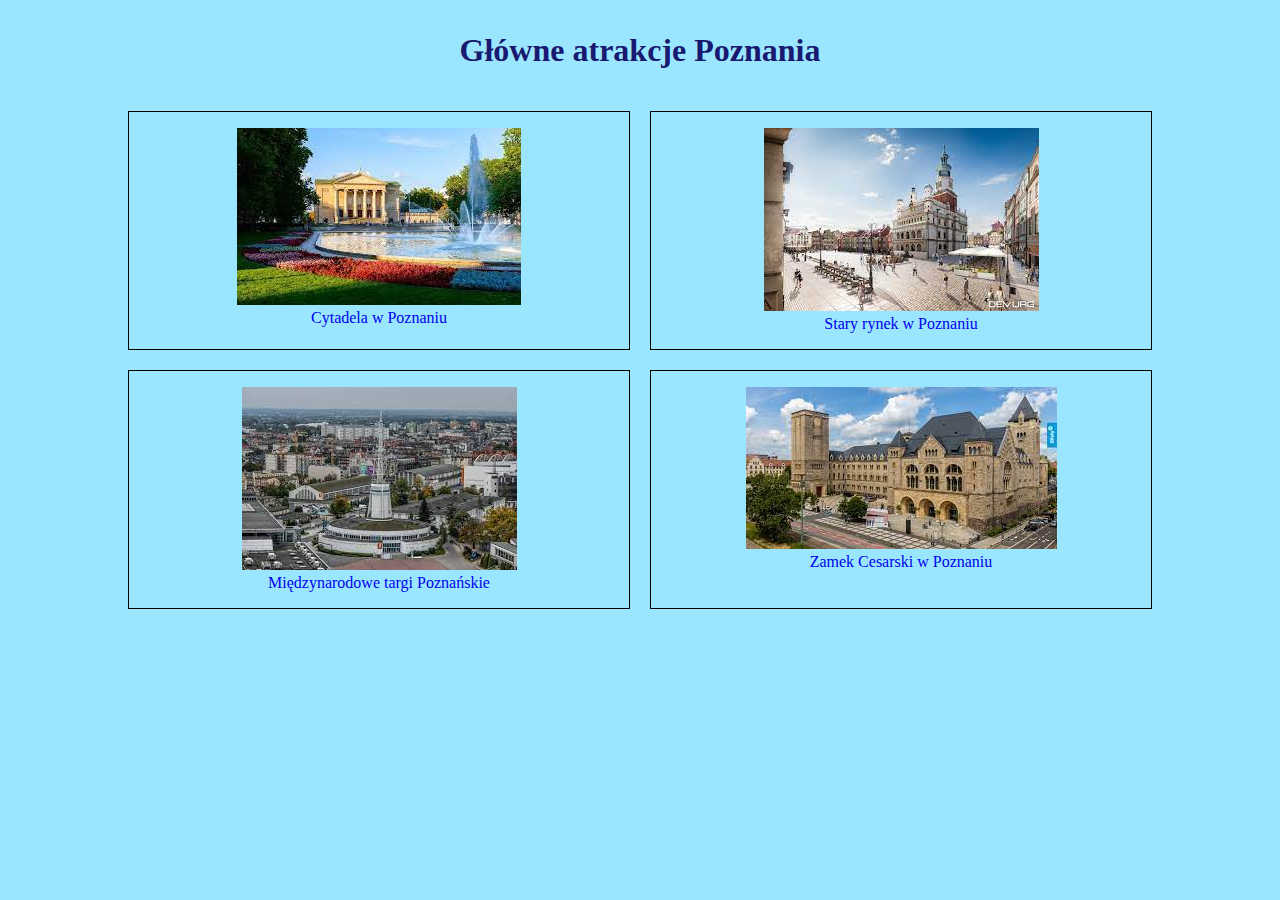
<file: index.html>
<!DOCTYPE html>
<html lang="en">
<head>
    <meta charset="UTF-8">
    <meta http-equiv="X-UA-Compatible" content="IE=edge">
    <meta name="viewport" content="width=device-width, initial-scale=1.0">
    <title>Document</title>
    <link rel="stylesheet" href="style.css">
</head>
<body>

    <p class="tytul">Główne atrakcje Poznania</p>

    <div class="row">

        <div class="box">
            <a href="cytadela.html">
                <figure>
                <img name="cytadela" src="cytadela.jfif">
                <figcaption for="cytadela">Cytadela w Poznaniu</figcaption>
            </figure>
            </a>
        </div>

        <div class="box">
            <a href="rynek.html">
                <figure>
                <img name="rynek" src="stary_rynek.jfif">
                <figcaption for="rynek">Stary rynek w Poznaniu</figcaption>
            </figure>
            </a>
        </div>
    </div>

    <div class="row">
        <div class="box">
            <a href="targi.html">
                <figure>
                <img name="targi" src="targi.jfif">
                <figcaption for="targi">Międzynarodowe targi Poznańskie</figcaption>
            </figure>
            </a>
        </div>

        <div class="box">
            <a href="zamek.html">
                <figure>
                <img name="zamek" src="zamek.jfif">
                <figcaption for="zamek">Zamek Cesarski w Poznaniu</figcaption>
            </figure>
            </a>
        </div>

    </div>

</body>
</html>
</file>
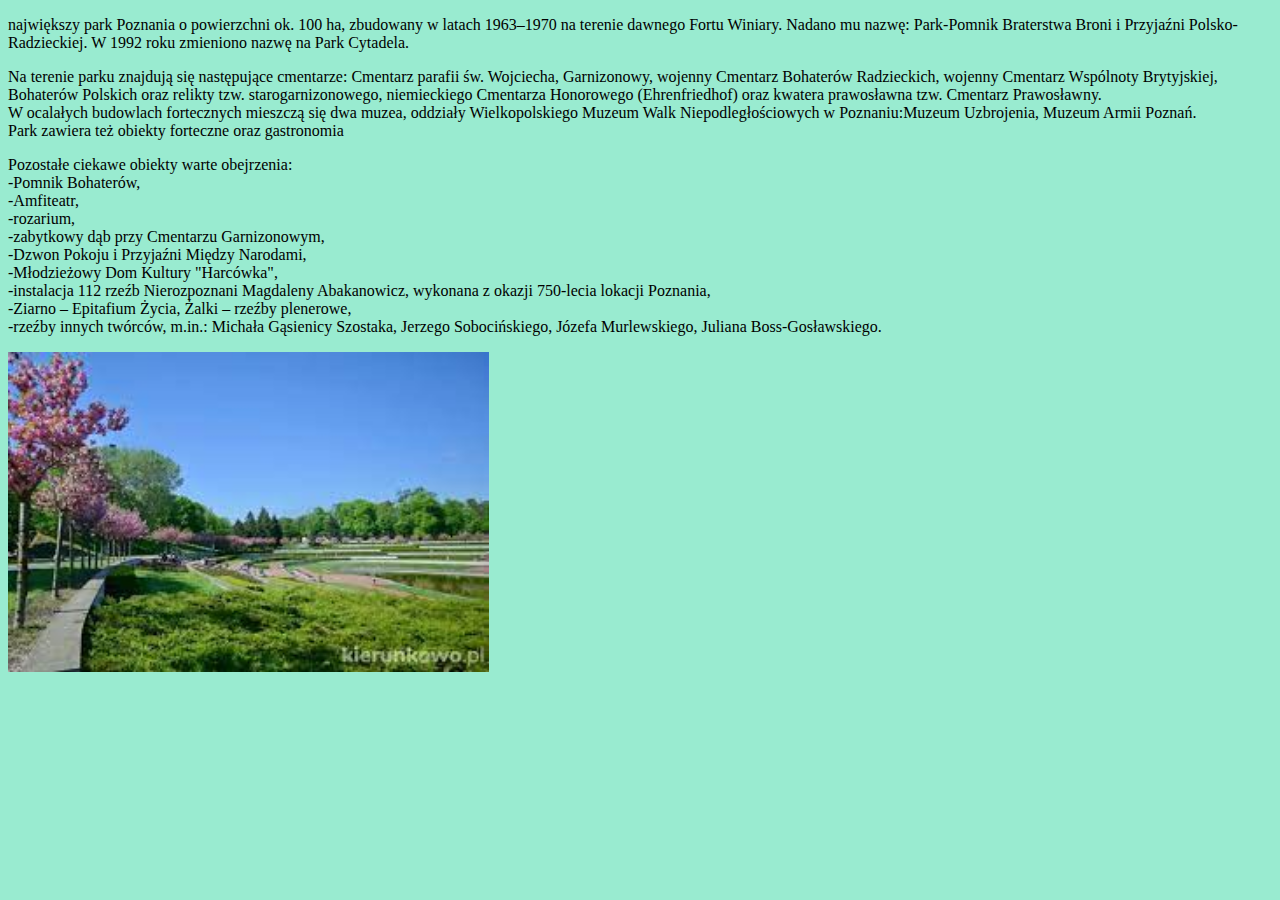
<file: cytadela.html>
<!DOCTYPE html>
<html lang="en">
<head>
    <meta charset="UTF-8">
    <meta http-equiv="X-UA-Compatible" content="IE=edge">
    <meta name="viewport" content="width=device-width, initial-scale=1.0">
    <title>Park Cytadela</title>
    <link rel="stylesheet" href="style_C.css">
</head>

<body>
    <p class="glowny">największy park Poznania o powierzchni ok. 100 ha, zbudowany w latach 1963–1970 na terenie dawnego Fortu Winiary. Nadano mu nazwę: Park-Pomnik Braterstwa Broni i Przyjaźni Polsko-Radzieckiej. W 1992 roku zmieniono nazwę na Park Cytadela.<br></p>
    <p class="info">Na terenie parku znajdują się następujące cmentarze: Cmentarz parafii św. Wojciecha, Garnizonowy, wojenny Cmentarz Bohaterów Radzieckich, wojenny Cmentarz Wspólnoty Brytyjskiej, Bohaterów Polskich oraz relikty tzw. starogarnizonowego, niemieckiego Cmentarza Honorowego (Ehrenfriedhof) oraz kwatera prawosławna tzw. Cmentarz Prawosławny.<br>W ocalałych budowlach fortecznych mieszczą się dwa muzea, oddziały Wielkopolskiego Muzeum Walk Niepodległościowych w Poznaniu:Muzeum Uzbrojenia, Muzeum Armii Poznań.<br>Park zawiera też obiekty forteczne oraz gastronomia<br></p>
    <p class="pozostale"> Pozostałe ciekawe obiekty warte obejrzenia:<br>
        -Pomnik Bohaterów,<br>
        -Amfiteatr,<br>
        -rozarium,<br>
        -zabytkowy dąb przy Cmentarzu Garnizonowym,<br>
        -Dzwon Pokoju i Przyjaźni Między Narodami,<br>
        -Młodzieżowy Dom Kultury "Harcówka",<br>
        -instalacja 112 rzeźb Nierozpoznani Magdaleny Abakanowicz, wykonana z okazji 750-lecia lokacji Poznania,<br>
        -Ziarno – Epitafium Życia, Żalki – rzeźby plenerowe,<br>
        -rzeźby innych twórców, m.in.: Michała Gąsienicy Szostaka, Jerzego Sobocińskiego, Józefa Murlewskiego, Juliana Boss-Gosławskiego.</p>
        <img src="Ob_cyt.jfif">
</body>
</html>
</file>
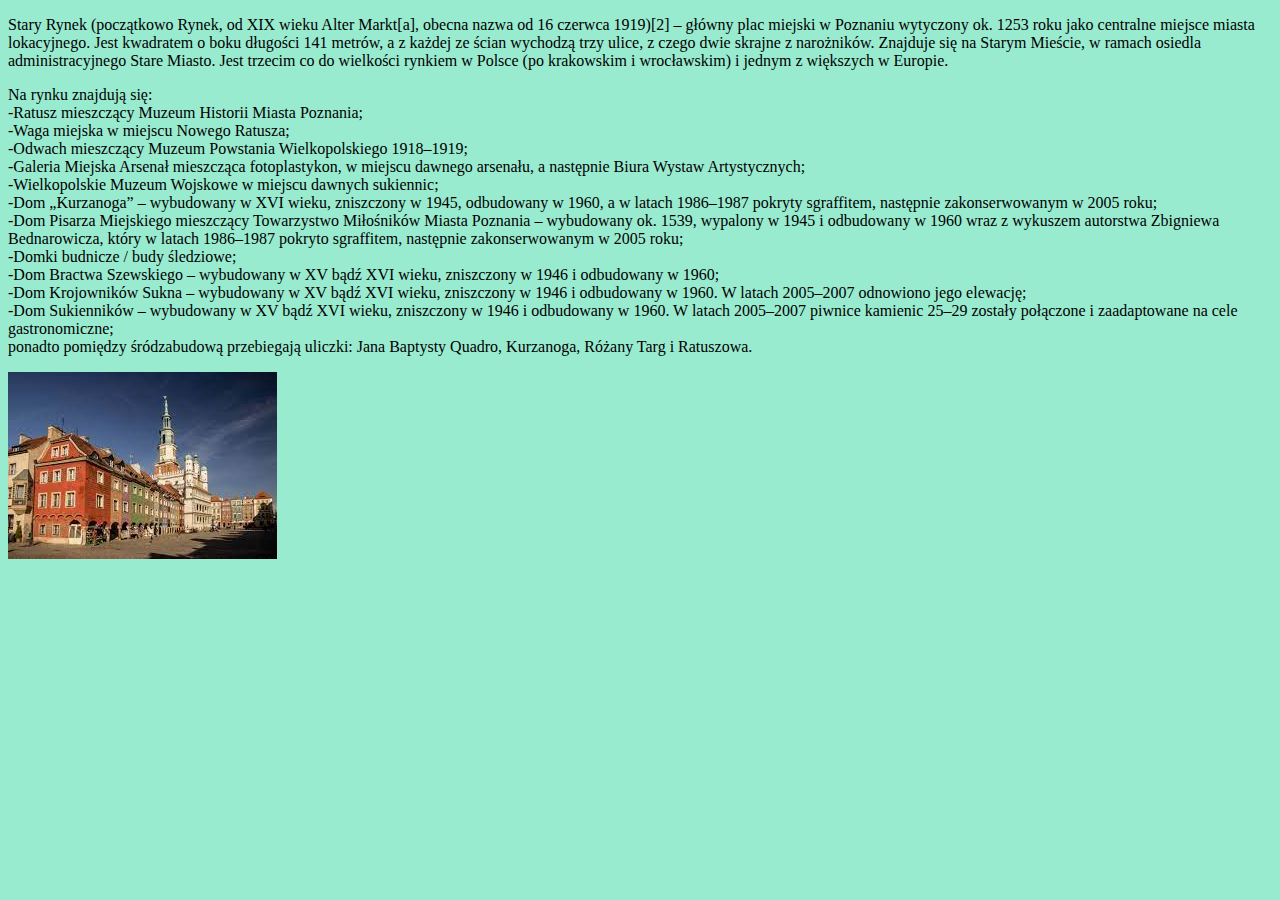
<file: rynek.html>
<!DOCTYPE html>
<html lang="en">
<head>
    <meta charset="UTF-8">
    <meta http-equiv="X-UA-Compatible" content="IE=edge">
    <meta name="viewport" content="width=device-width, initial-scale=1.0">
    <title>Stary Rynek</title>
    <link rel="stylesheet" href="style_R.css">
</head>
<body>
    <p class="glowny">Stary Rynek (początkowo Rynek, od XIX wieku Alter Markt[a], obecna nazwa od 16 czerwca 1919)[2] – główny plac miejski w Poznaniu wytyczony ok. 1253 roku jako centralne miejsce miasta lokacyjnego. Jest kwadratem o boku długości 141 metrów, a z każdej ze ścian wychodzą trzy ulice, z czego dwie skrajne z narożników. Znajduje się na Starym Mieście, w ramach osiedla administracyjnego Stare Miasto. Jest trzecim co do wielkości rynkiem w Polsce (po krakowskim i wrocławskim) i jednym z większych w Europie.<br></p>
    <p class="info">Na rynku znajdują się:<br>
        -Ratusz mieszczący Muzeum Historii Miasta Poznania;<br>
        -Waga miejska w miejscu Nowego Ratusza;<br>
        -Odwach mieszczący Muzeum Powstania Wielkopolskiego 1918–1919;<br>
        -Galeria Miejska Arsenał mieszcząca fotoplastykon, w miejscu dawnego arsenału, a następnie Biura Wystaw Artystycznych;<br>
        -Wielkopolskie Muzeum Wojskowe w miejscu dawnych sukiennic;<br>
        -Dom „Kurzanoga” – wybudowany w XVI wieku, zniszczony w 1945, odbudowany w 1960, a w latach 1986–1987 pokryty sgraffitem, następnie zakonserwowanym w 2005 roku;<br>
        -Dom Pisarza Miejskiego mieszczący Towarzystwo Miłośników Miasta Poznania – wybudowany ok. 1539, wypalony w 1945 i odbudowany w 1960 wraz z wykuszem autorstwa Zbigniewa Bednarowicza, który w latach 1986–1987 pokryto sgraffitem, następnie zakonserwowanym w 2005 roku;<br>
        -Domki budnicze / budy śledziowe;<br>
        -Dom Bractwa Szewskiego – wybudowany w XV bądź XVI wieku, zniszczony w 1946 i odbudowany w 1960;<br>
        -Dom Krojowników Sukna – wybudowany w XV bądź XVI wieku, zniszczony w 1946 i odbudowany w 1960. W latach 2005–2007 odnowiono jego elewację;<br>
        -Dom Sukienników – wybudowany w XV bądź XVI wieku, zniszczony w 1946 i odbudowany w 1960. W latach 2005–2007 piwnice kamienic 25–29 zostały połączone i zaadaptowane na cele gastronomiczne;<br>
        ponadto pomiędzy śródzabudową przebiegają uliczki: Jana Baptysty Quadro, Kurzanoga, Różany Targ i Ratuszowa.<br></p>
        <img src="Ob_ryn.jfif">
    </body>
</html>
</file>
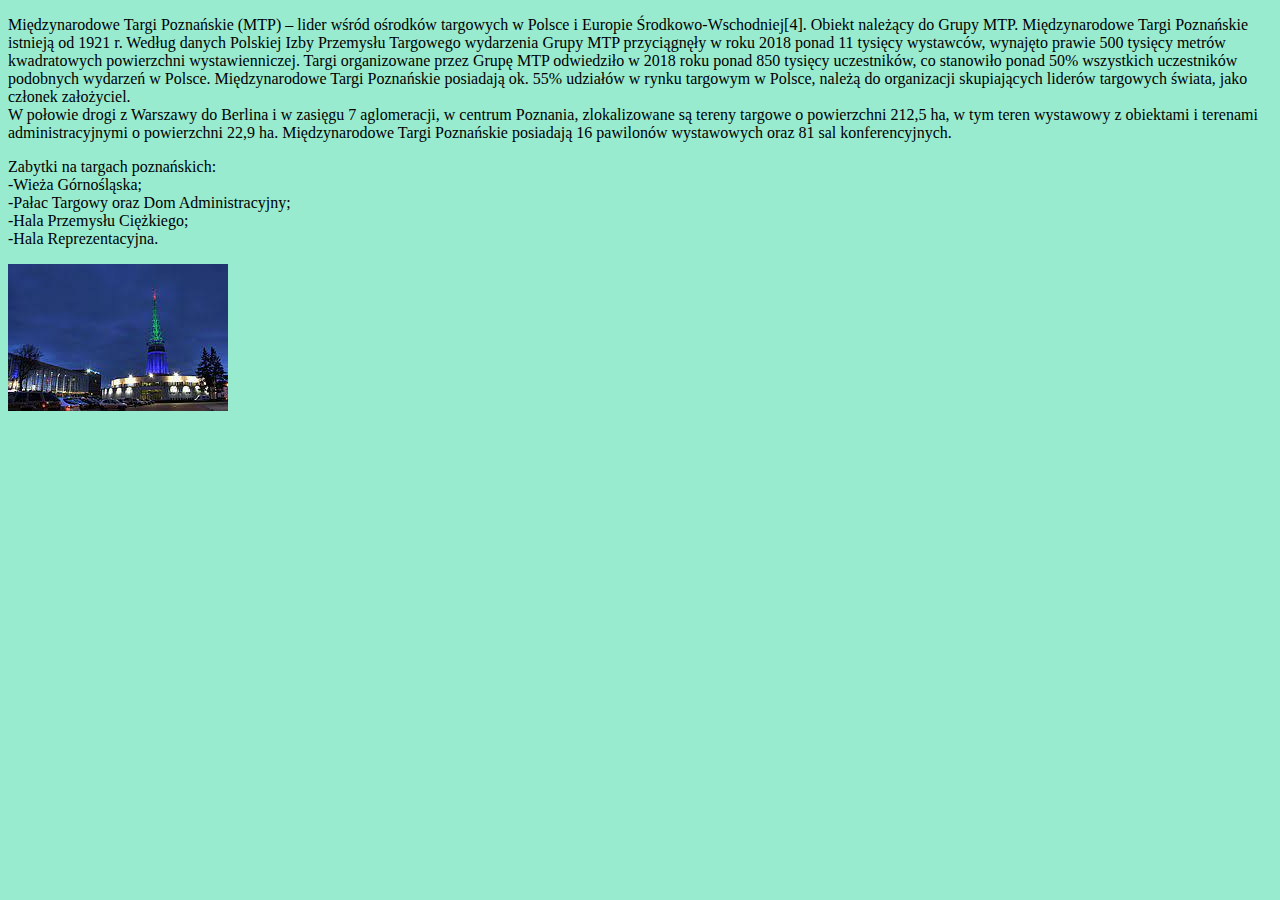
<file: targi.html>
<!DOCTYPE html>
<html lang="en">
<head>
    <meta charset="UTF-8">
    <meta http-equiv="X-UA-Compatible" content="IE=edge">
    <meta name="viewport" content="width=device-width, initial-scale=1.0">
    <title>Międzynarodowe Targi Poznańskie</title>
    <link rel="stylesheet" href="style_T.css">
</head>
<body>
    <p class="glowny">Międzynarodowe Targi Poznańskie (MTP) – lider wśród ośrodków targowych w Polsce i Europie Środkowo-Wschodniej[4]. Obiekt należący do Grupy MTP. Międzynarodowe Targi Poznańskie istnieją od 1921 r. Według danych Polskiej Izby Przemysłu Targowego wydarzenia Grupy MTP przyciągnęły w roku 2018 ponad 11 tysięcy wystawców, wynajęto prawie 500 tysięcy metrów kwadratowych powierzchni wystawienniczej. Targi organizowane przez Grupę MTP odwiedziło w 2018 roku ponad 850 tysięcy uczestników, co stanowiło ponad 50% wszystkich uczestników podobnych wydarzeń w Polsce. Międzynarodowe Targi Poznańskie posiadają ok. 55% udziałów w rynku targowym w Polsce, należą do organizacji skupiających liderów targowych świata, jako członek założyciel.<br>
W połowie drogi z Warszawy do Berlina i w zasięgu 7 aglomeracji, w centrum Poznania, zlokalizowane są tereny targowe o powierzchni 212,5 ha, w tym teren wystawowy z obiektami i terenami administracyjnymi o powierzchni 22,9 ha. Międzynarodowe Targi Poznańskie posiadają 16 pawilonów wystawowych oraz 81 sal konferencyjnych.</p>
    <p class="info">Zabytki na targach poznańskich:<br>
    -Wieża Górnośląska;<br>
    -Pałac Targowy oraz Dom Administracyjny;<br>
    -Hala Przemysłu Ciężkiego;<br>
    -Hala Reprezentacyjna.<br></p>
    <img src="Ob_tar.jfif">
</body>
</html>
</file>
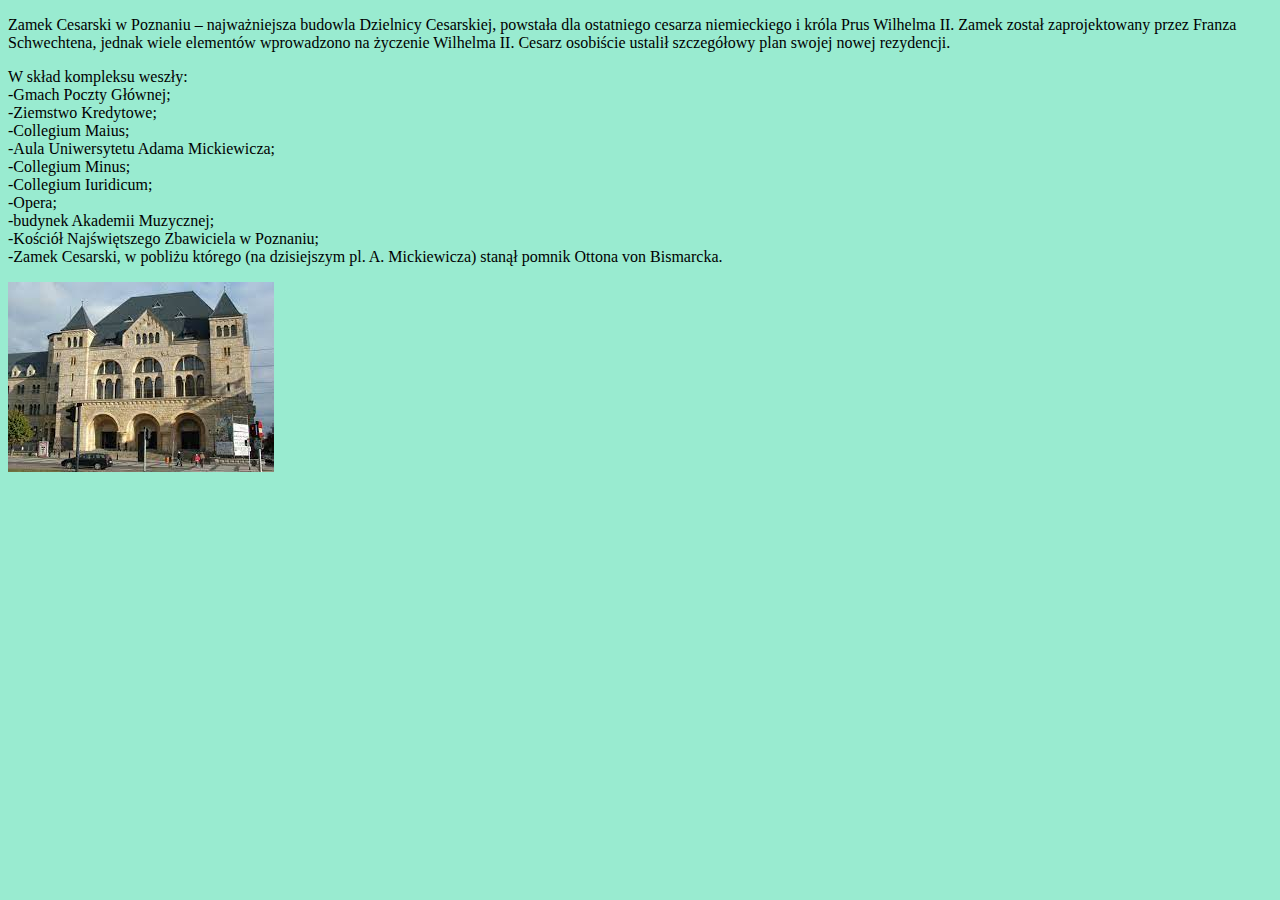
<file: zamek.html>
<!DOCTYPE html>
<html lang="en">
<head>
    <meta charset="UTF-8">
    <meta http-equiv="X-UA-Compatible" content="IE=edge">
    <meta name="viewport" content="width=device-width, initial-scale=1.0">
    <title>Zamek Cesarskit</title>
    <link rel="stylesheet" href="style_Z.css">
</head>
<body>
    <p class="glowny">Zamek Cesarski w Poznaniu – najważniejsza budowla Dzielnicy Cesarskiej, powstała dla ostatniego cesarza niemieckiego i króla Prus Wilhelma II. Zamek został zaprojektowany przez Franza Schwechtena, jednak wiele elementów wprowadzono na życzenie Wilhelma II. Cesarz osobiście ustalił szczegółowy plan swojej nowej rezydencji.<br></p>
    <p class="info">W skład kompleksu weszły:<br>
        -Gmach Poczty Głównej;<br>
        -Ziemstwo Kredytowe;<br>
        -Collegium Maius;<br>
        -Aula Uniwersytetu Adama Mickiewicza;<br>
        -Collegium Minus;<br>
        -Collegium Iuridicum;<br>
        -Opera;<br>
        -budynek Akademii Muzycznej;<br>
        -Kościół Najświętszego Zbawiciela w Poznaniu;<br>
        -Zamek Cesarski, w pobliżu którego (na dzisiejszym pl. A. Mickiewicza) stanął pomnik Ottona von Bismarcka.</p>
        <img src="Ob_zam.jfif">
</body>
</html>
</file>
<file: style.css>
.row{
    display: flex;
    justify-content: center;
    text-align: center;
}
.box{
    border: 1px solid black;
    width: 500px;
    margin: 10px;
}
.tytul{
    font-size: xx-large;
    font-weight: bolder;
    text-align: center;
    color: midnightblue;
}
body{
    background-color: rgb(154, 230, 255);
}
a{
    text-decoration: none;
}
</file>
<file: style_C.css>
body{
    background-color: rgb(153, 235, 208);
}
img{
    height: 320px;
}
</file>
<file: style_R.css>
body{
    background-color: rgb(153, 235, 208);
}
</file>
<file: style_T.css>
body{
    background-color: rgb(153, 235, 208);
}
</file>
<file: style_Z.css>
body{
    background-color: rgb(153, 235, 208);
}
</file>
